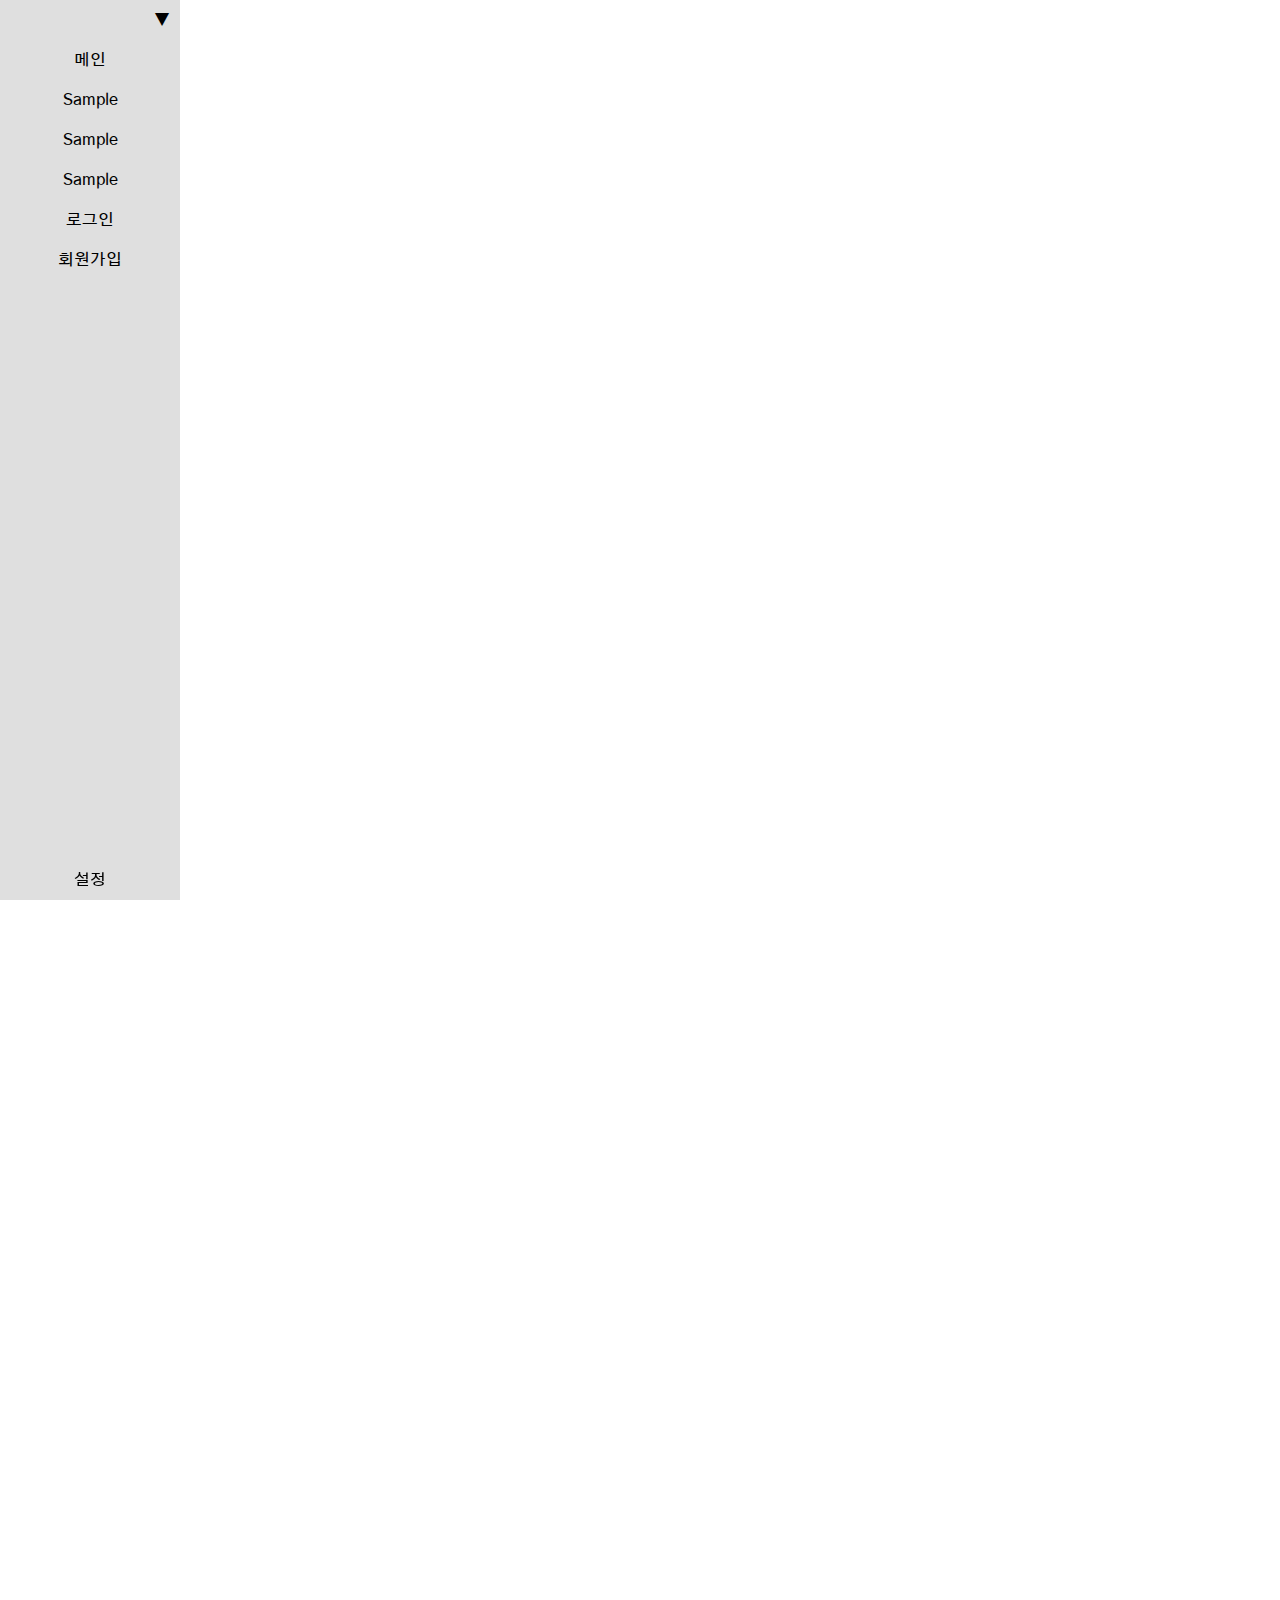
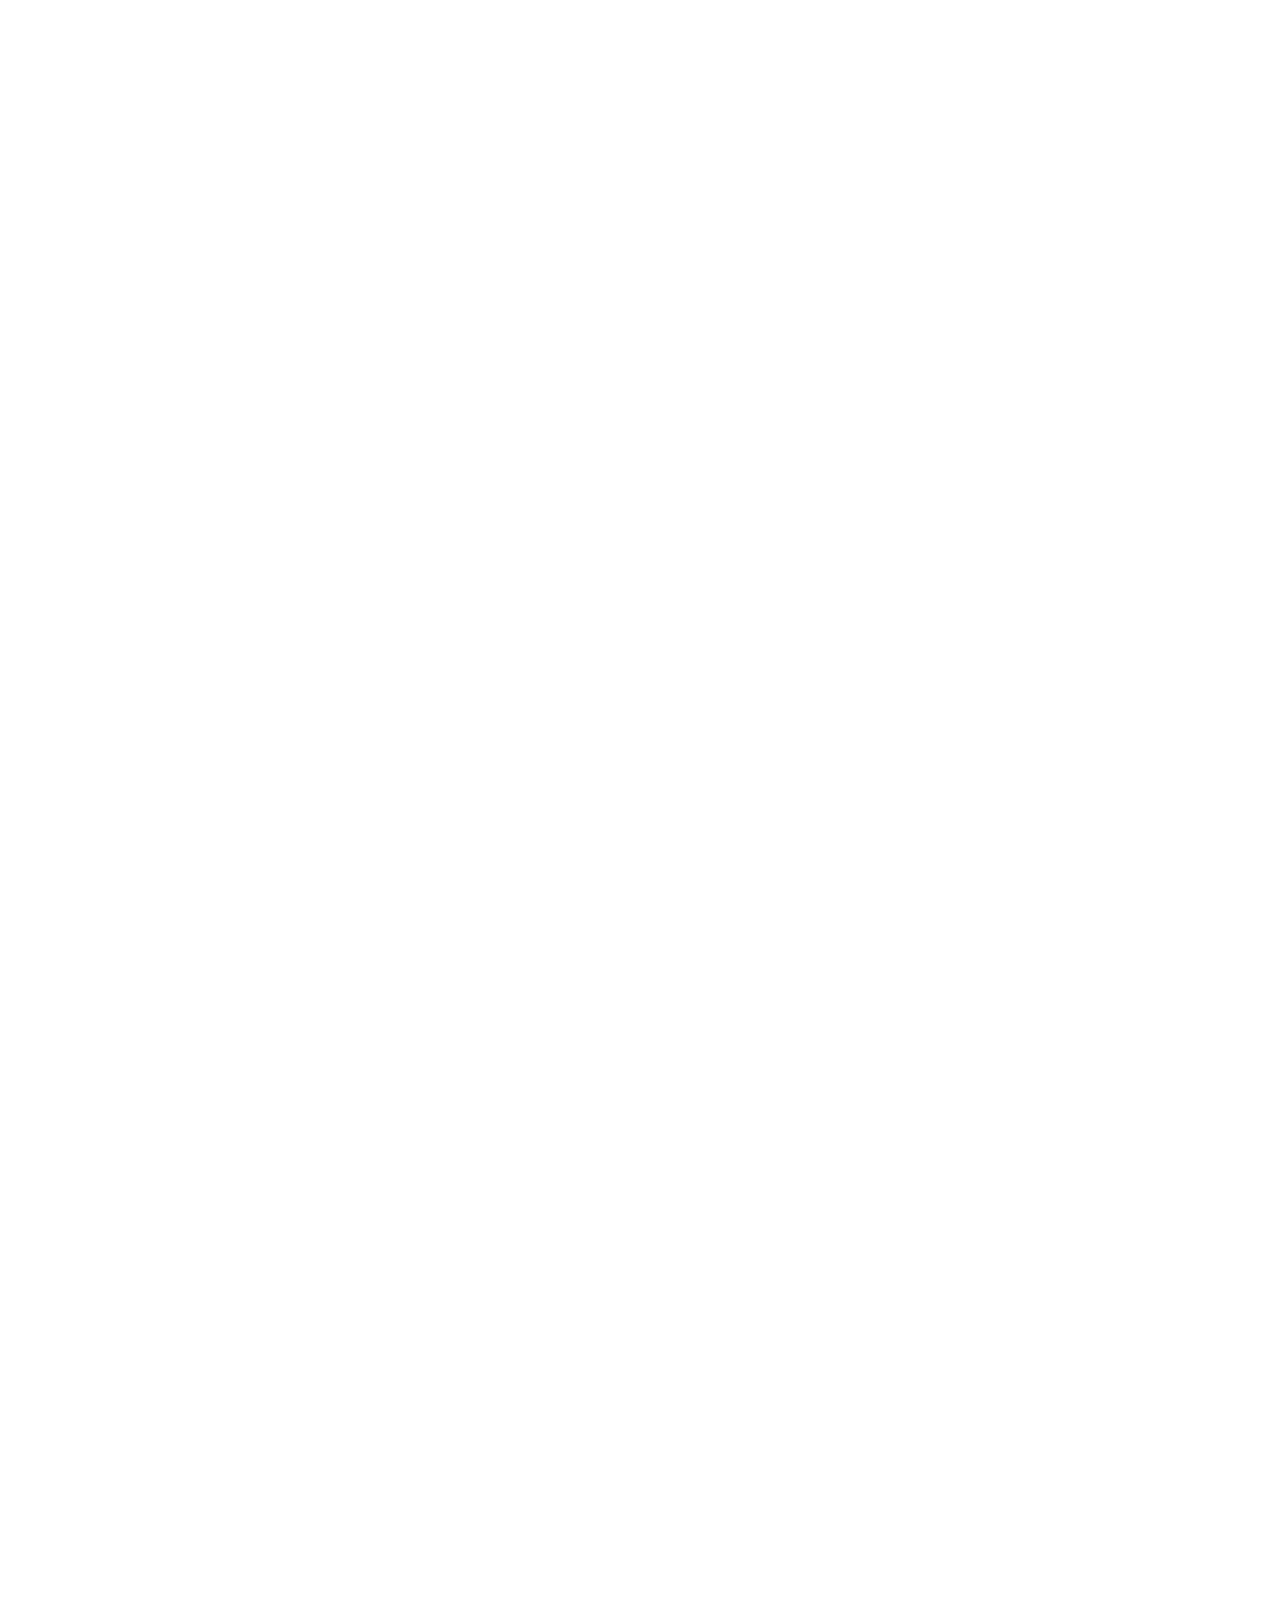
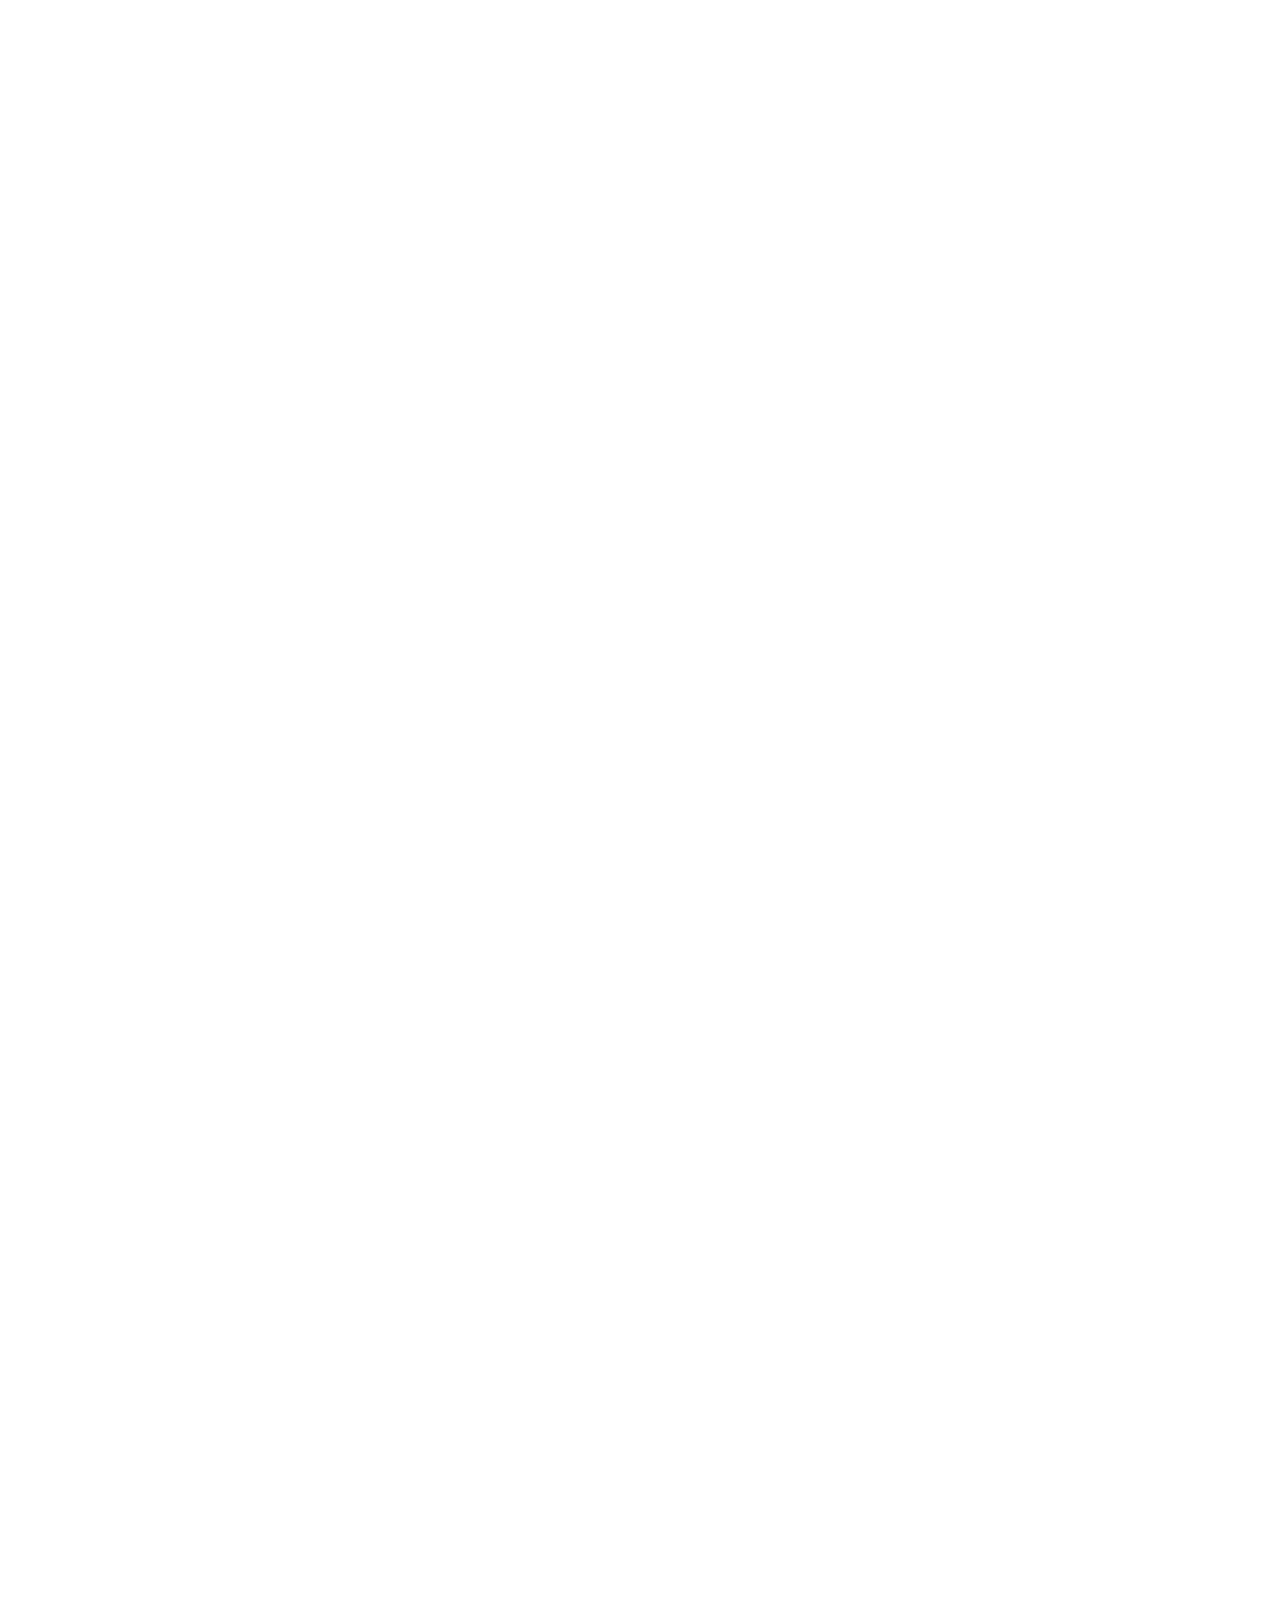
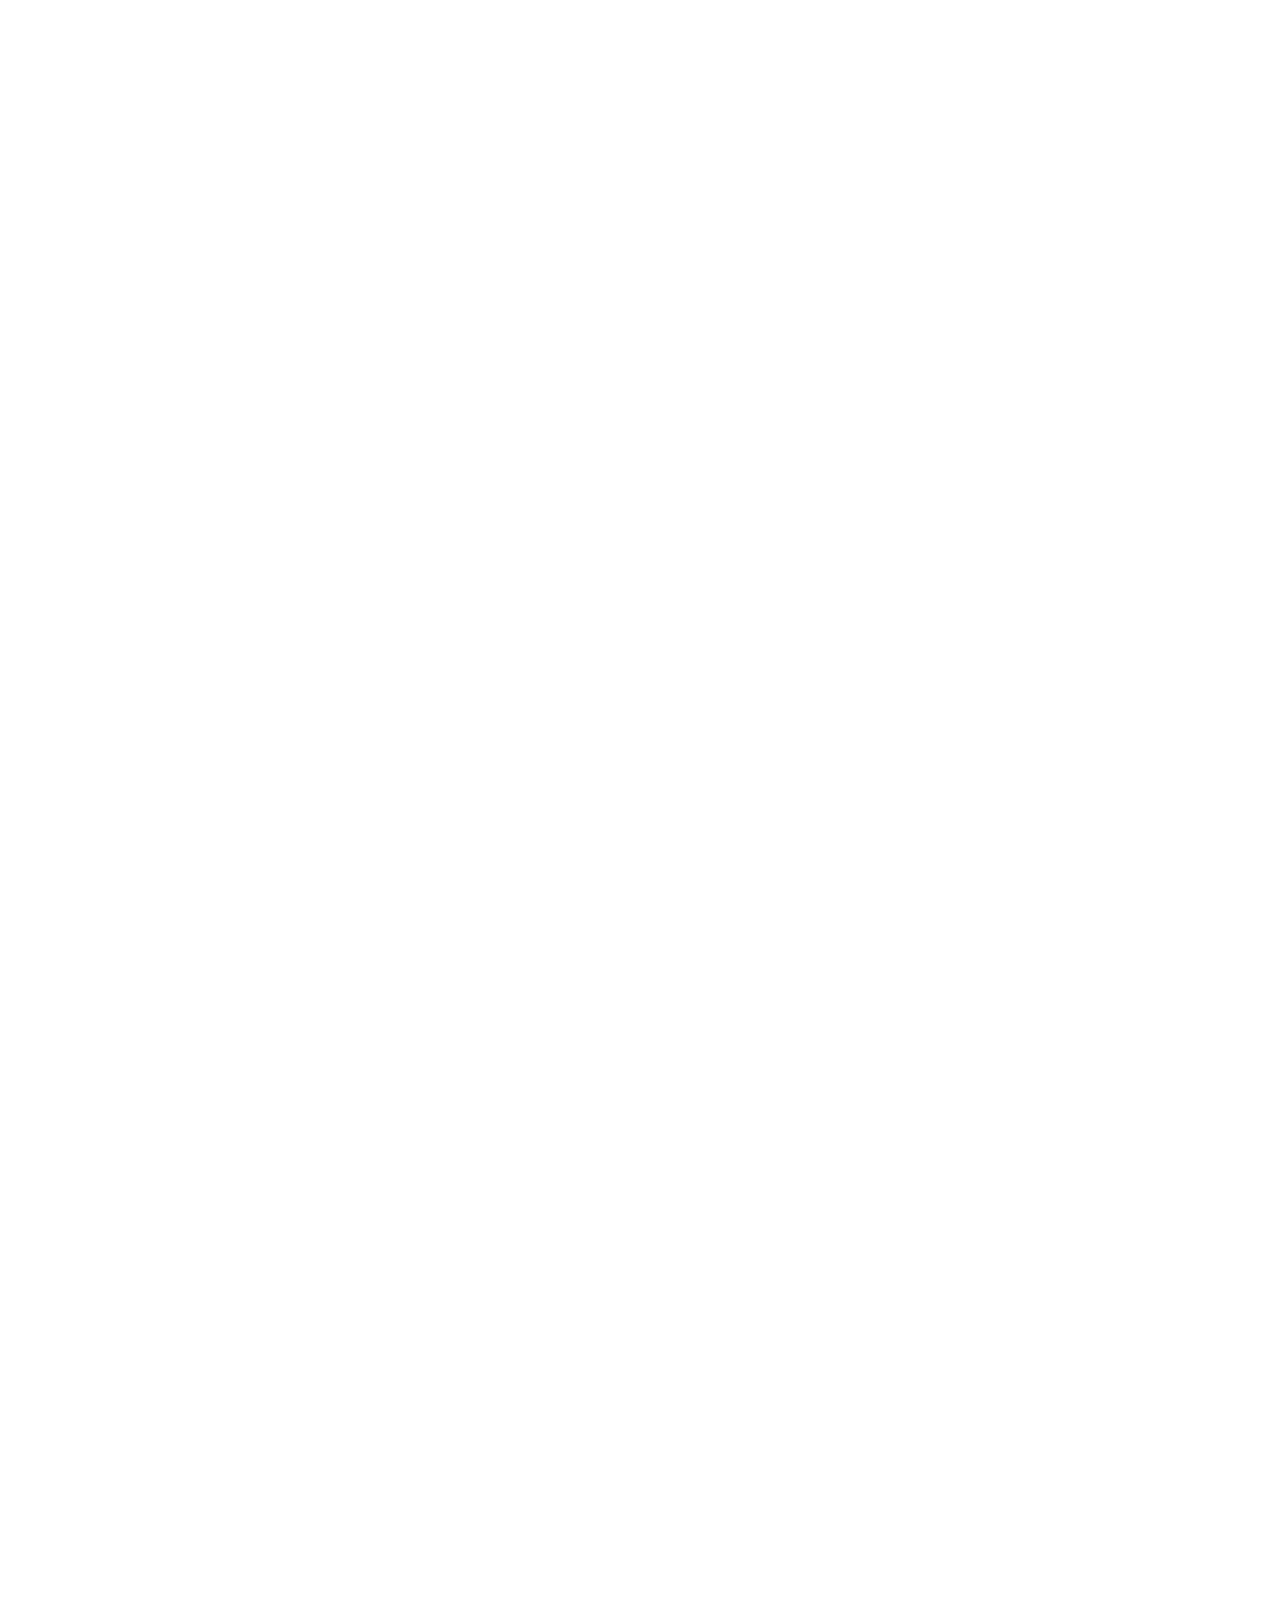
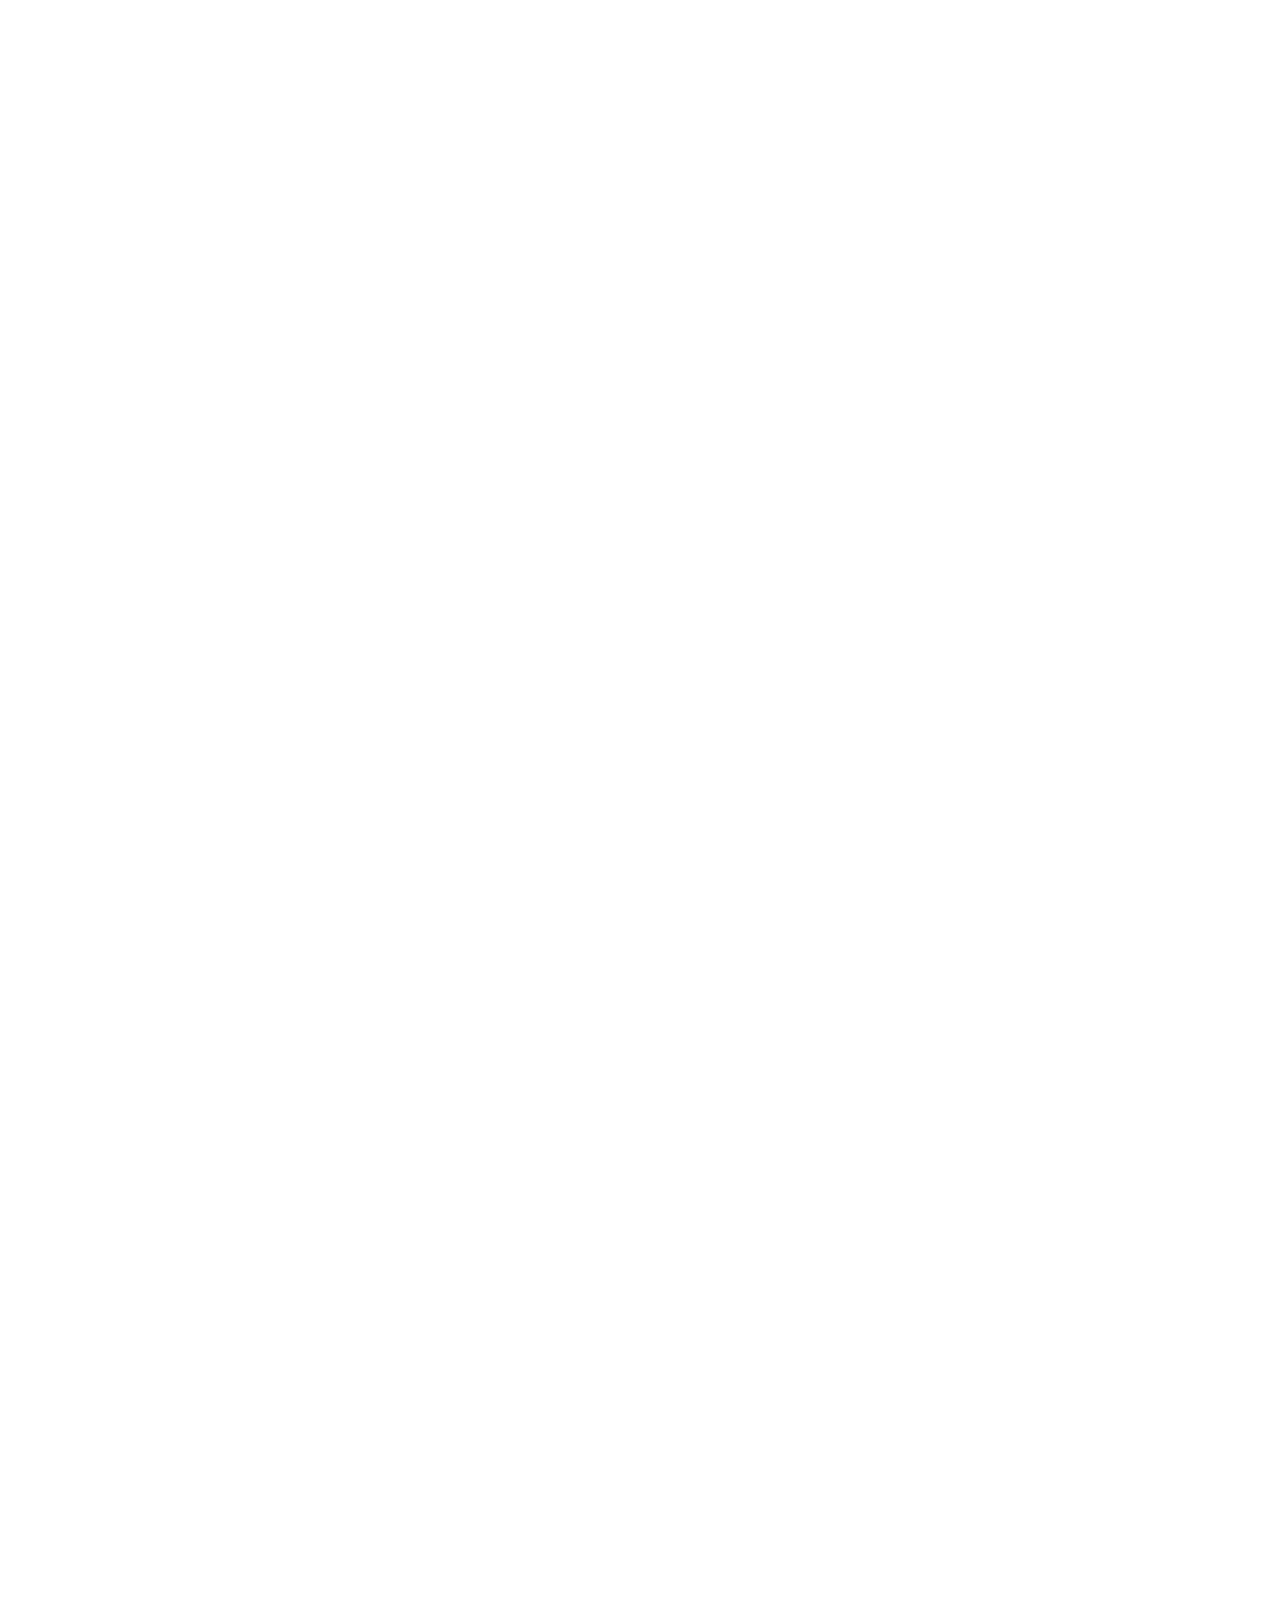
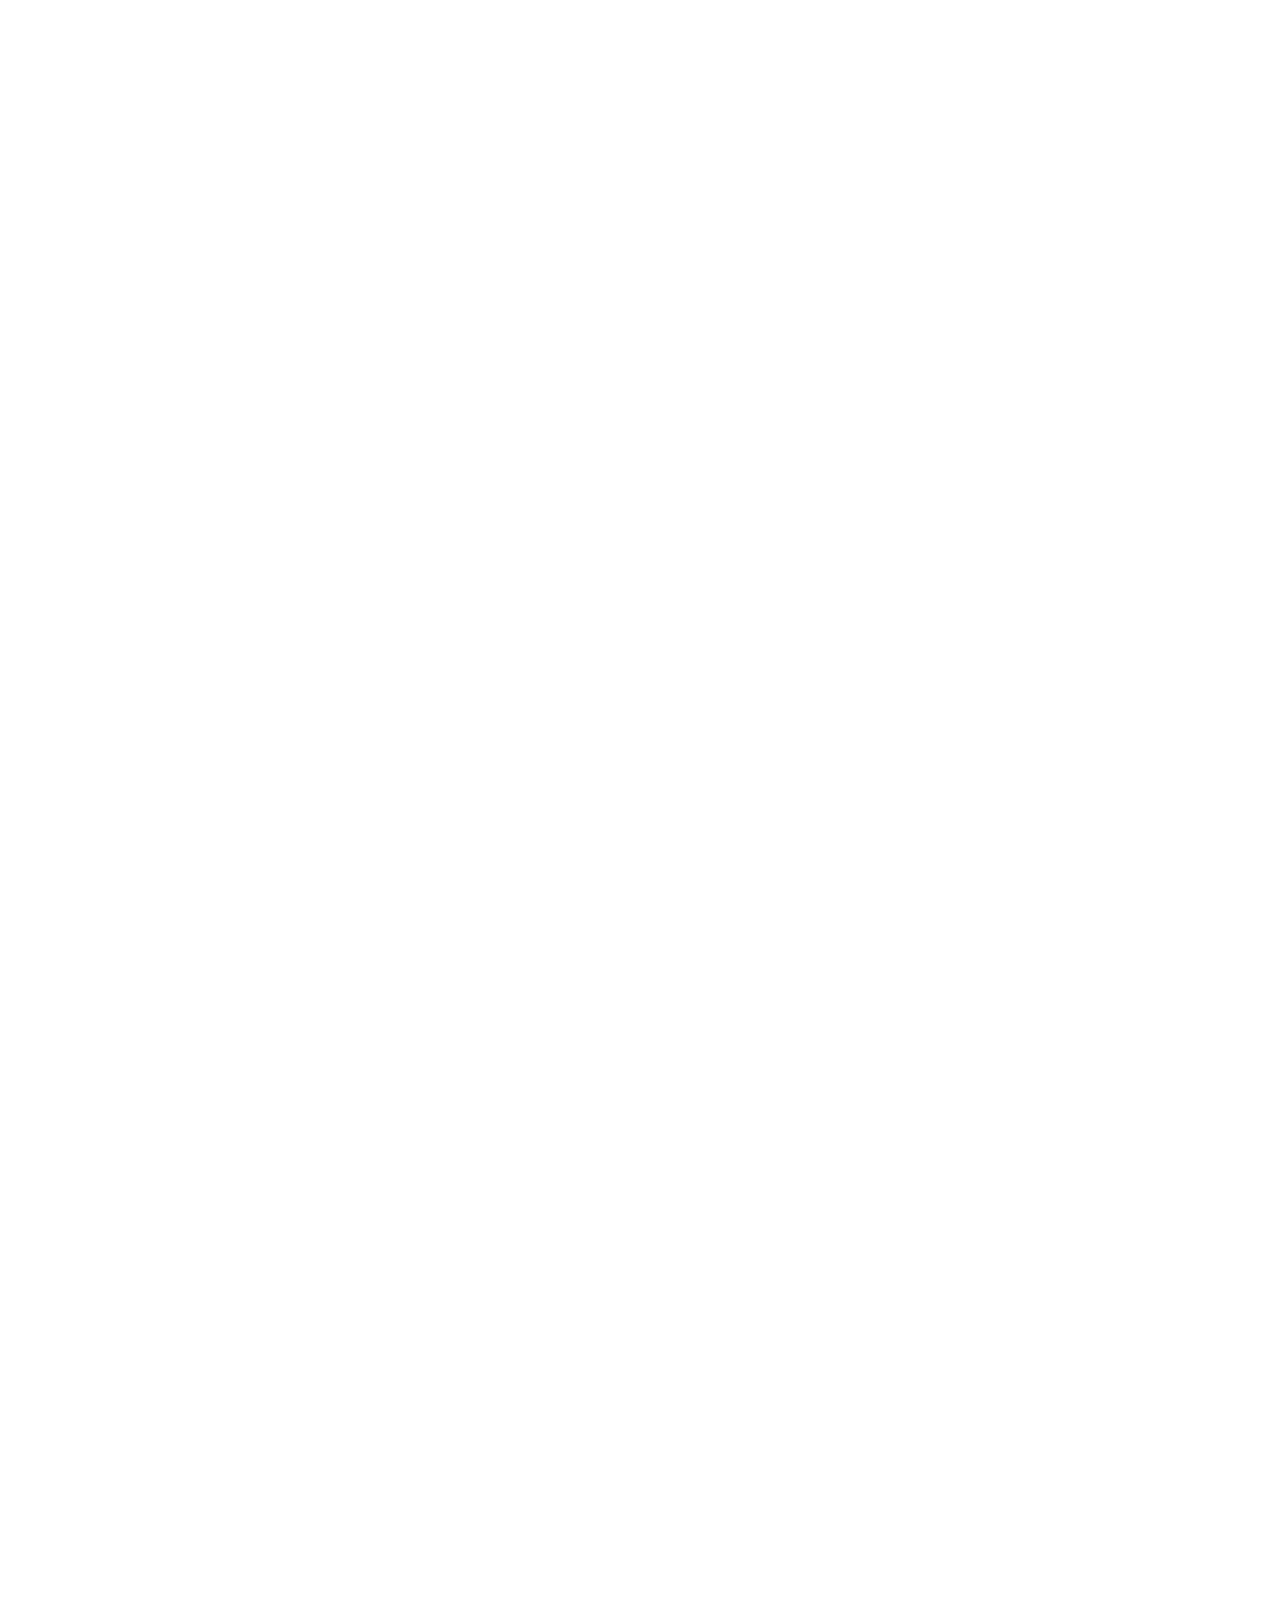
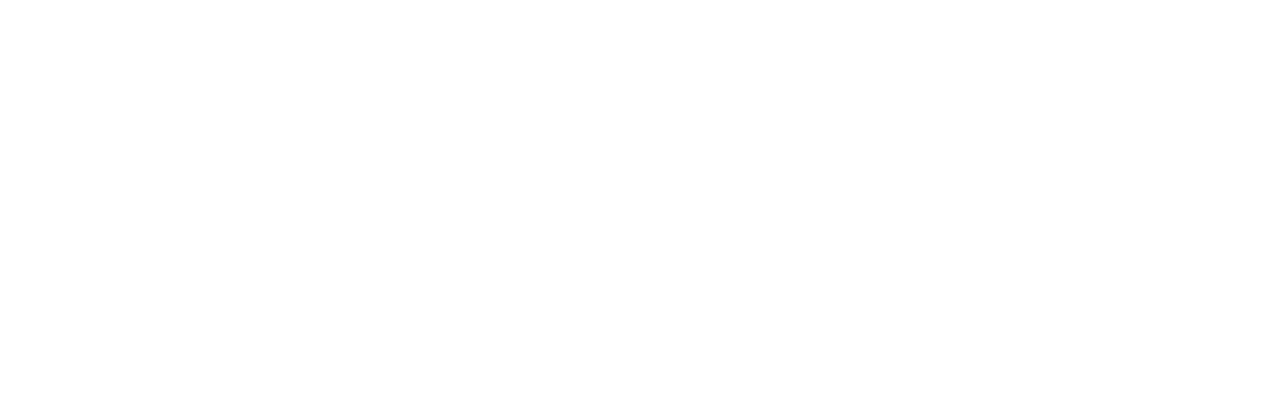
<file: index.html>
<!DOCTYPE html>
<html lang="en">
<head>
    <meta charset="UTF-8">
    <meta http-equiv="X-UA-Compatible" content="IE=edge">
    <meta name="viewport" content="width=device-width, initial-scale=1.0">
    <link rel="import" href="./side-bar.html">
    <link rel="stylesheet" href="index.css">

    <script src="//code.jquery.com/jquery-1.11.0.min.js"></script>
    <script type="text/javascript">   
    $(document).ready( function() {

    $("#headers").load("./side-bar.html");
    });</script> 
    <!--https://blog.naver.com/PostView.nhn?isHttpsRedirect=true&blogId=blacklish1&logNo=221017411129&parentCategoryNo=&categoryNo=27&viewDate=&isShowPopularPosts=true&from=search-->

    <title>SQUARE_PLAN-F</title>

</head>
<body>
    <div id="headers"></div>
    <div class="main">PLAN_F</div>
</body>
</html>
</file>
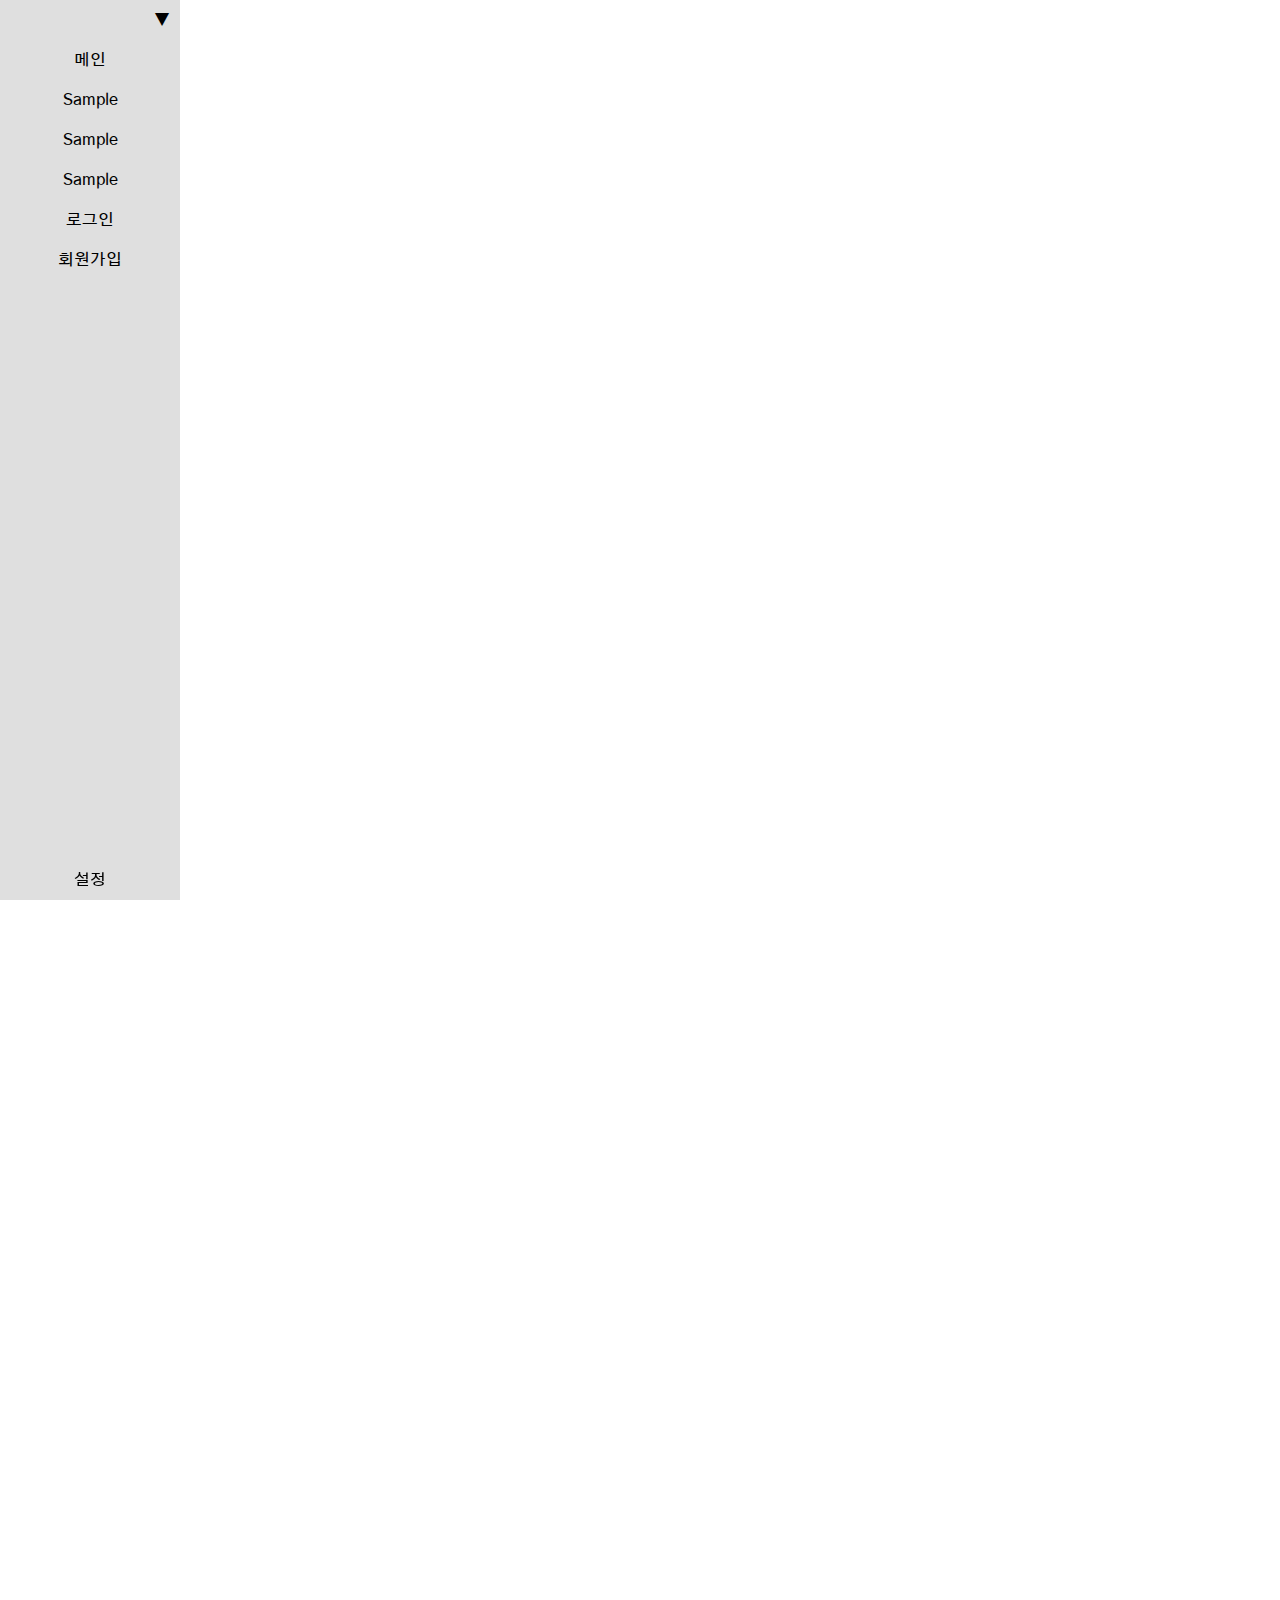
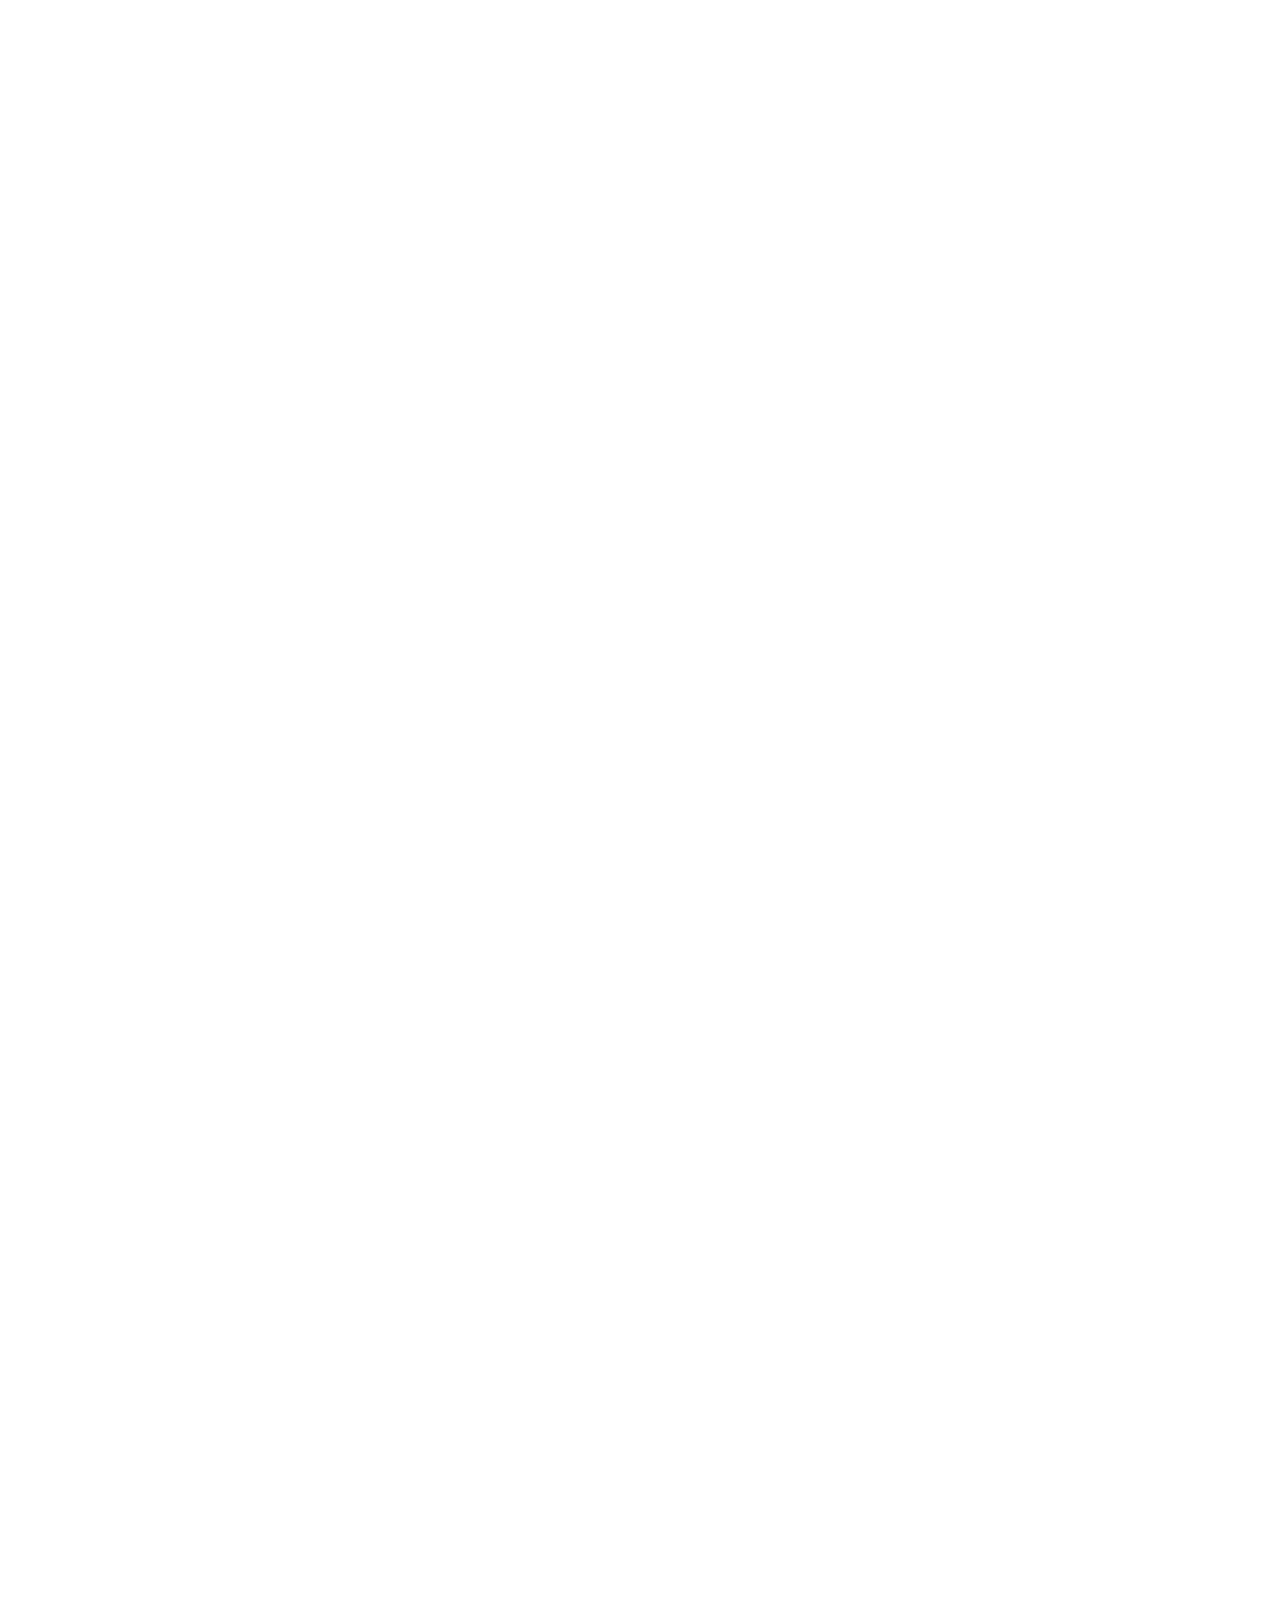
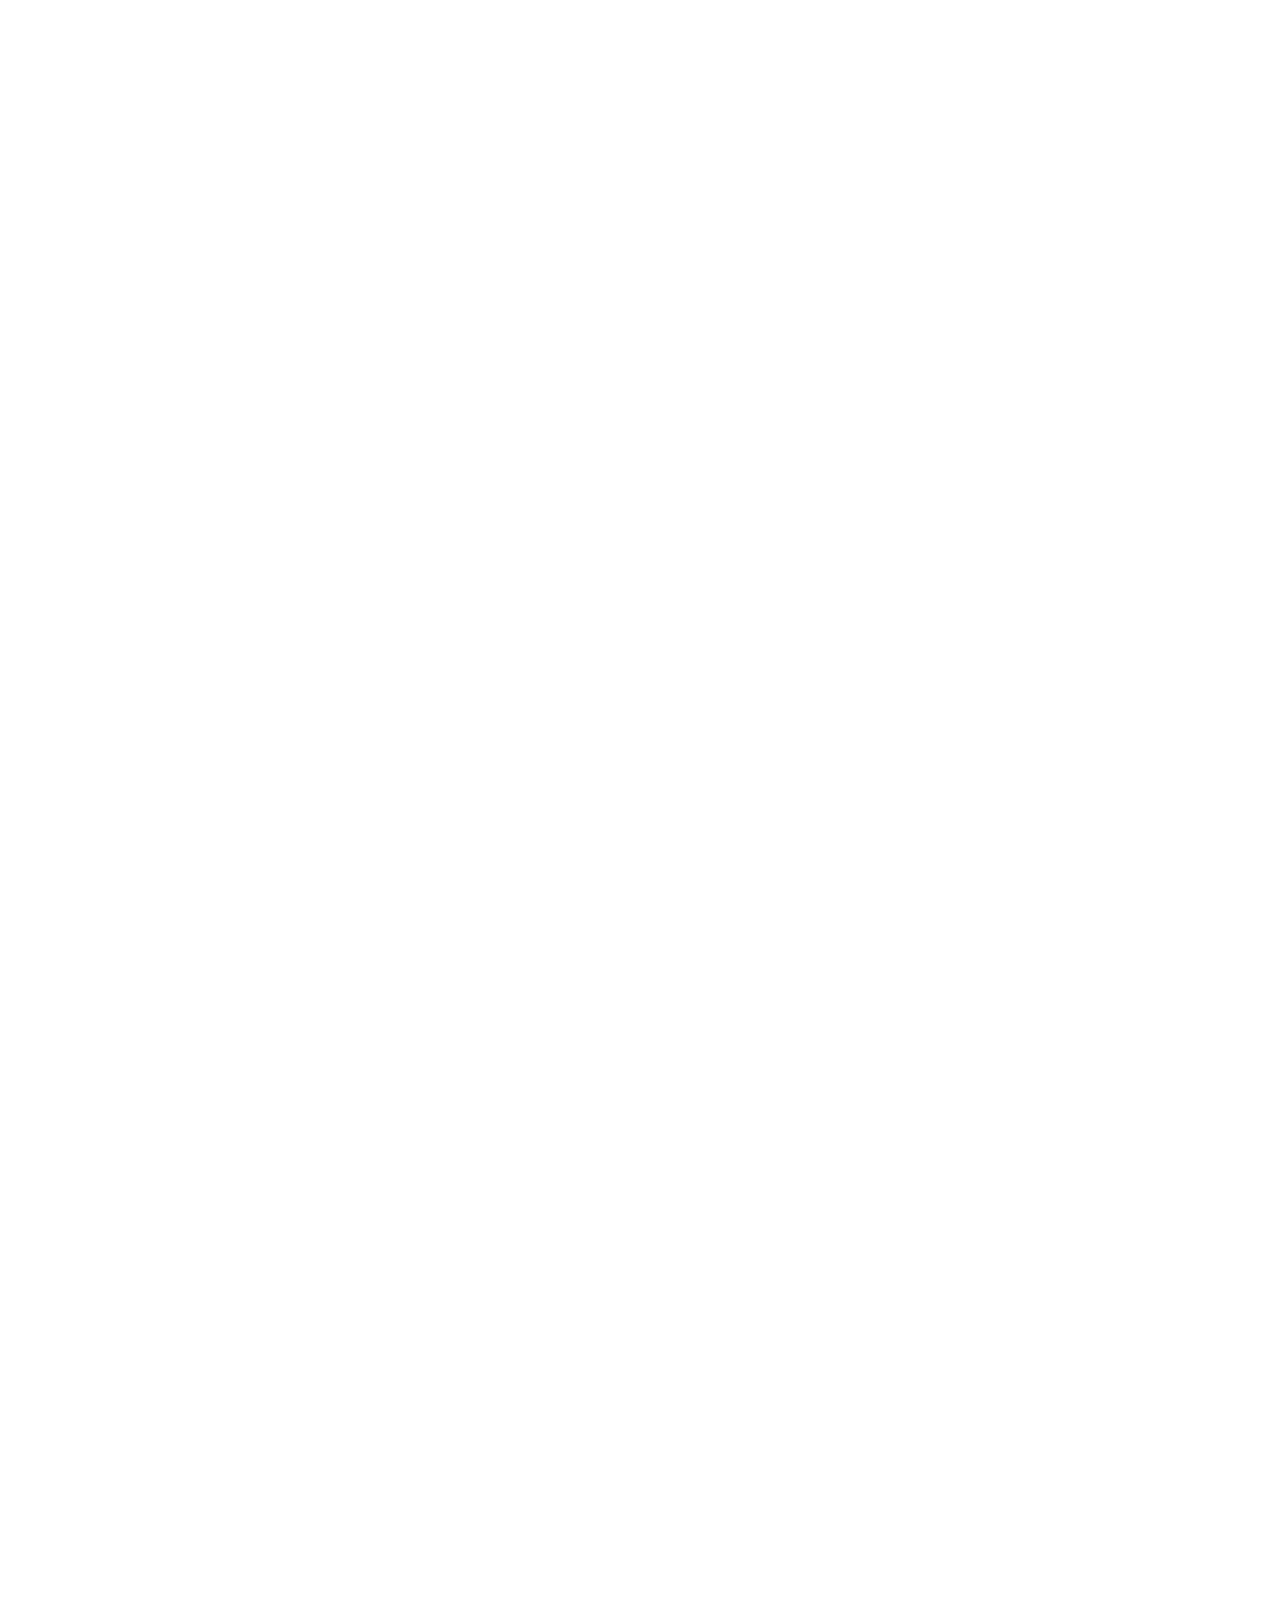
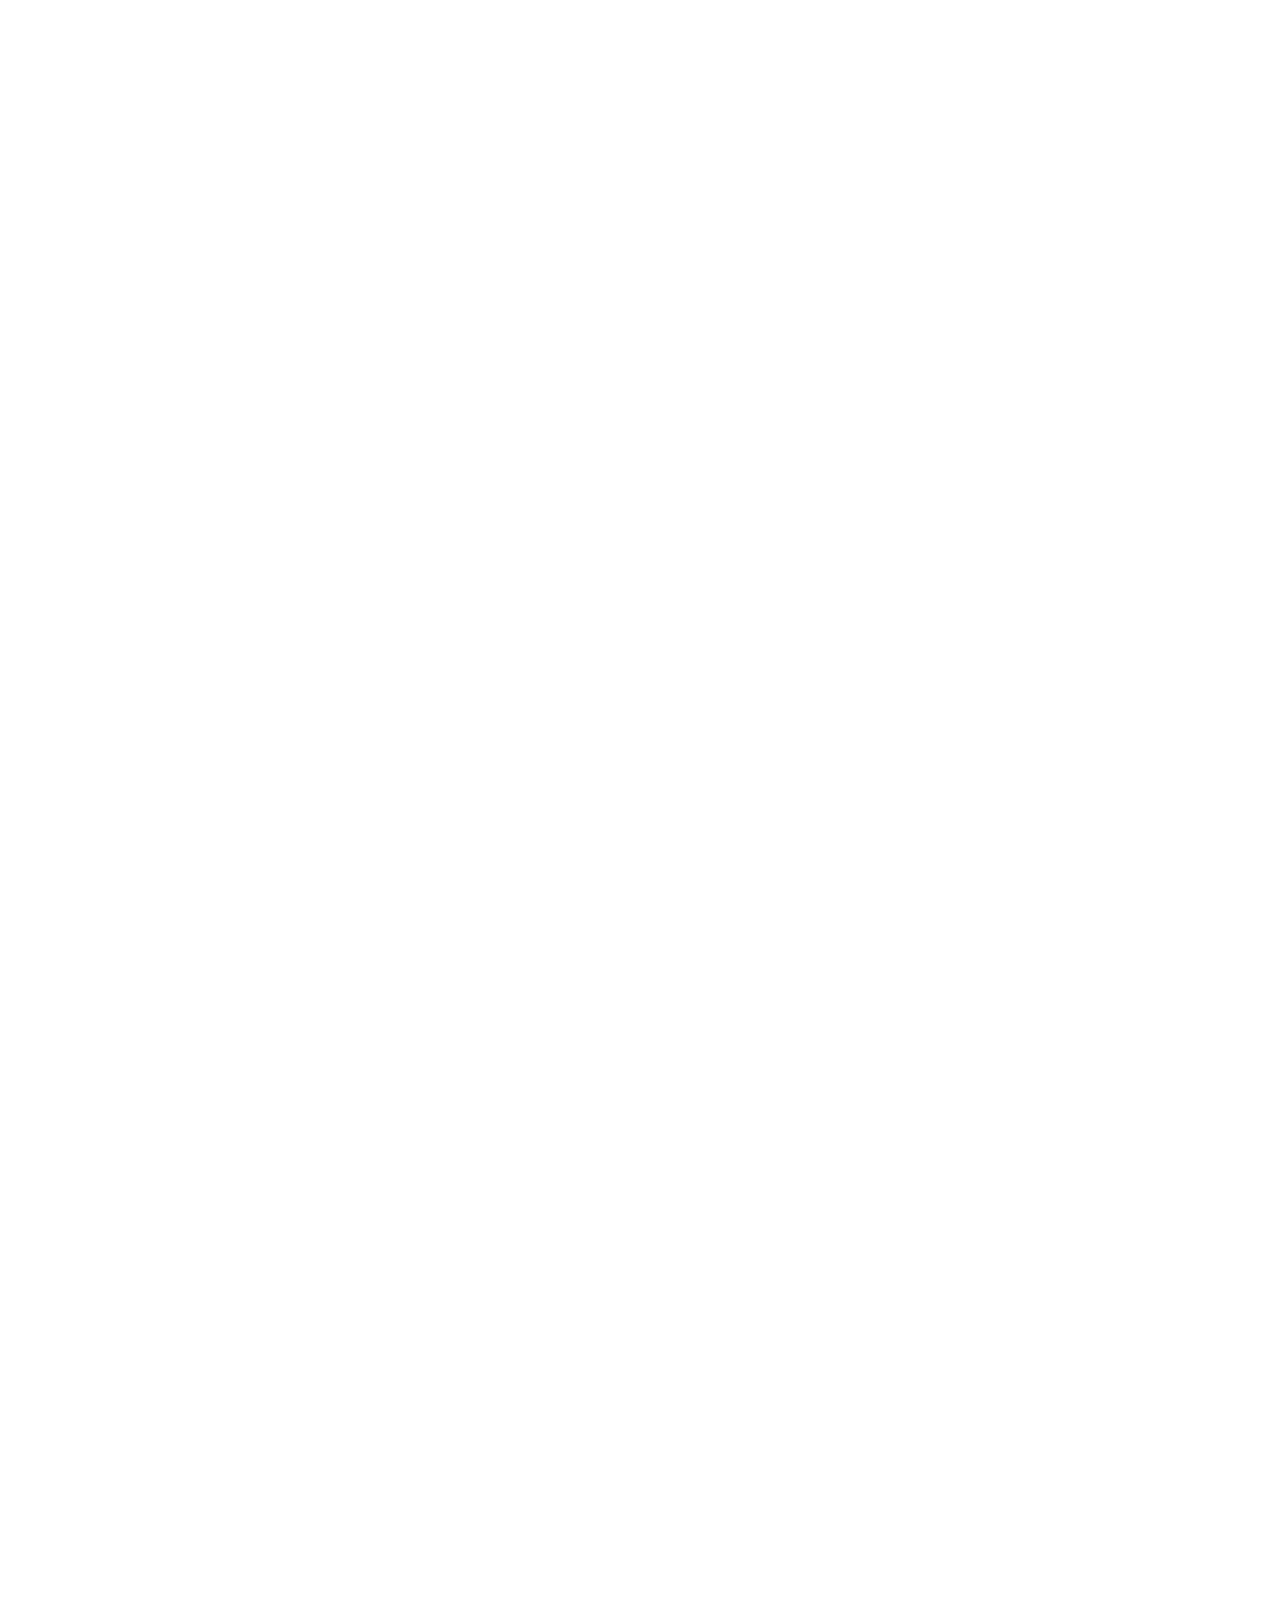
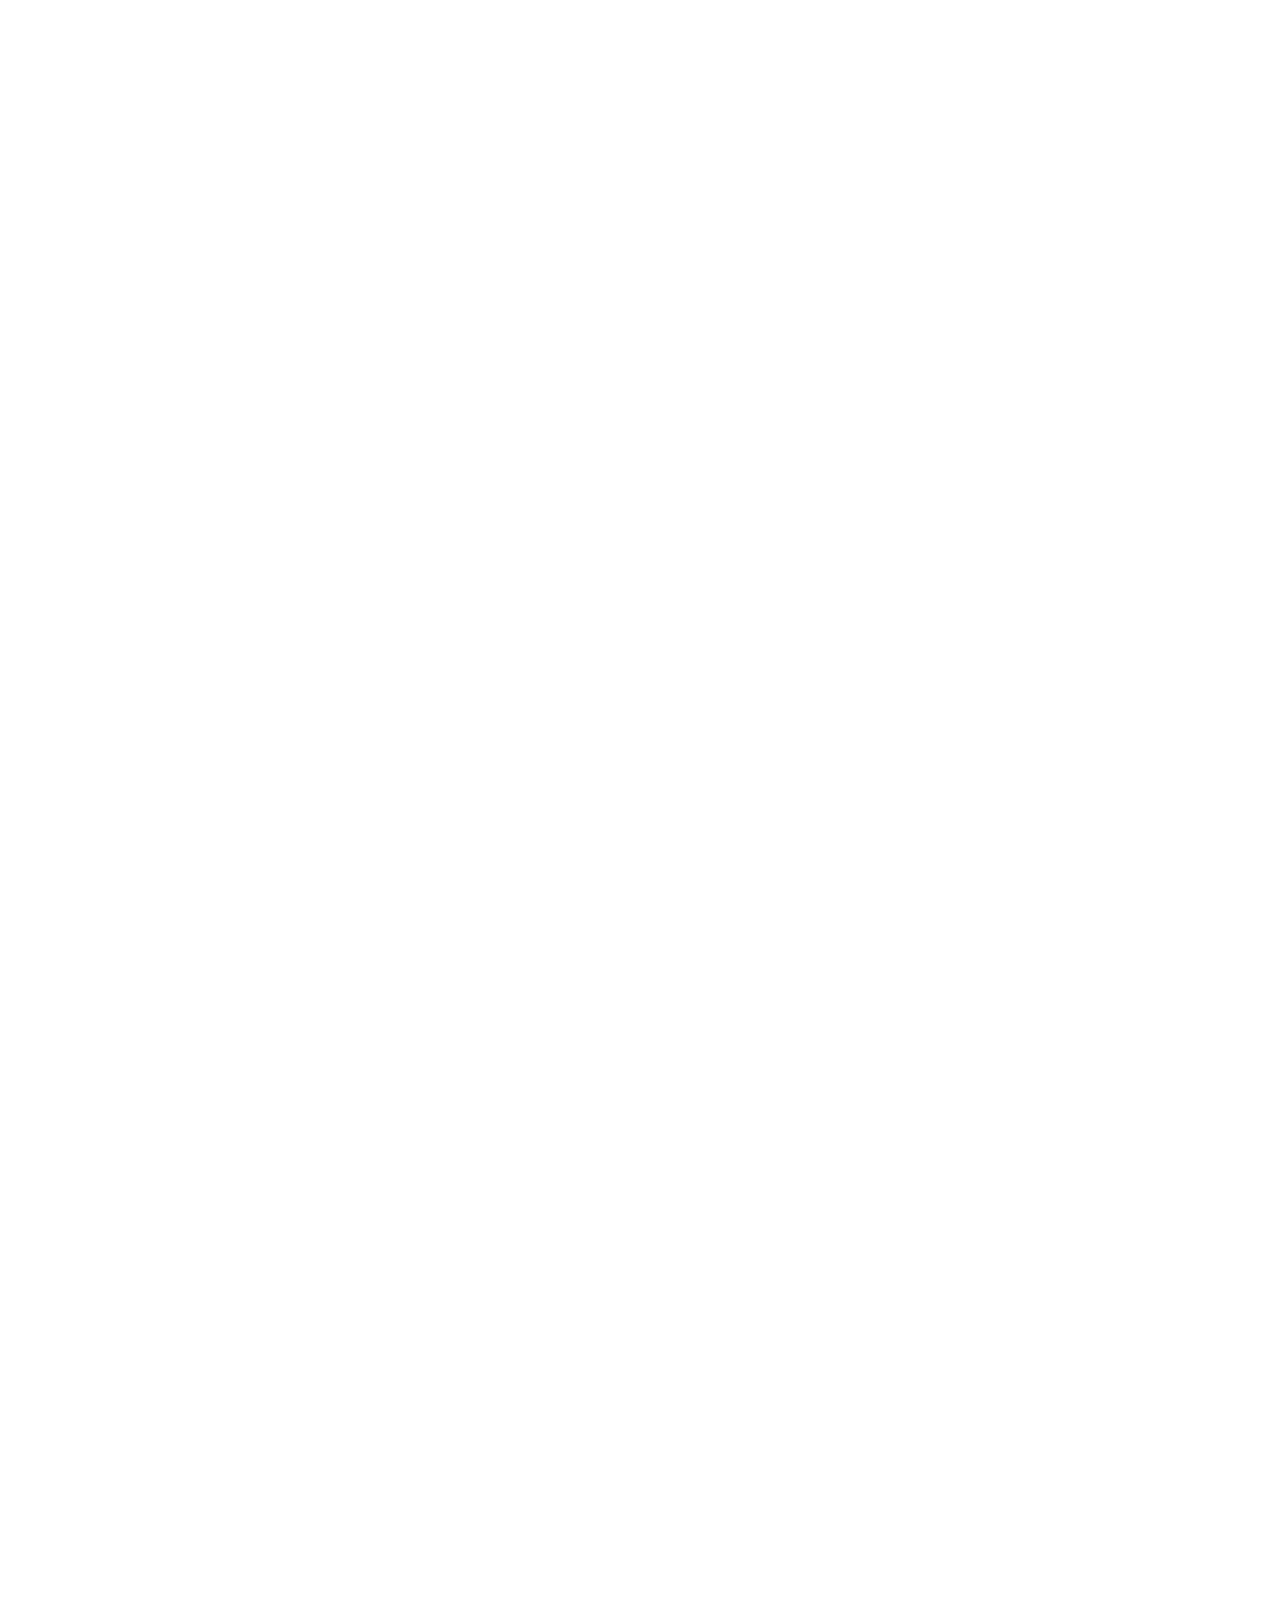
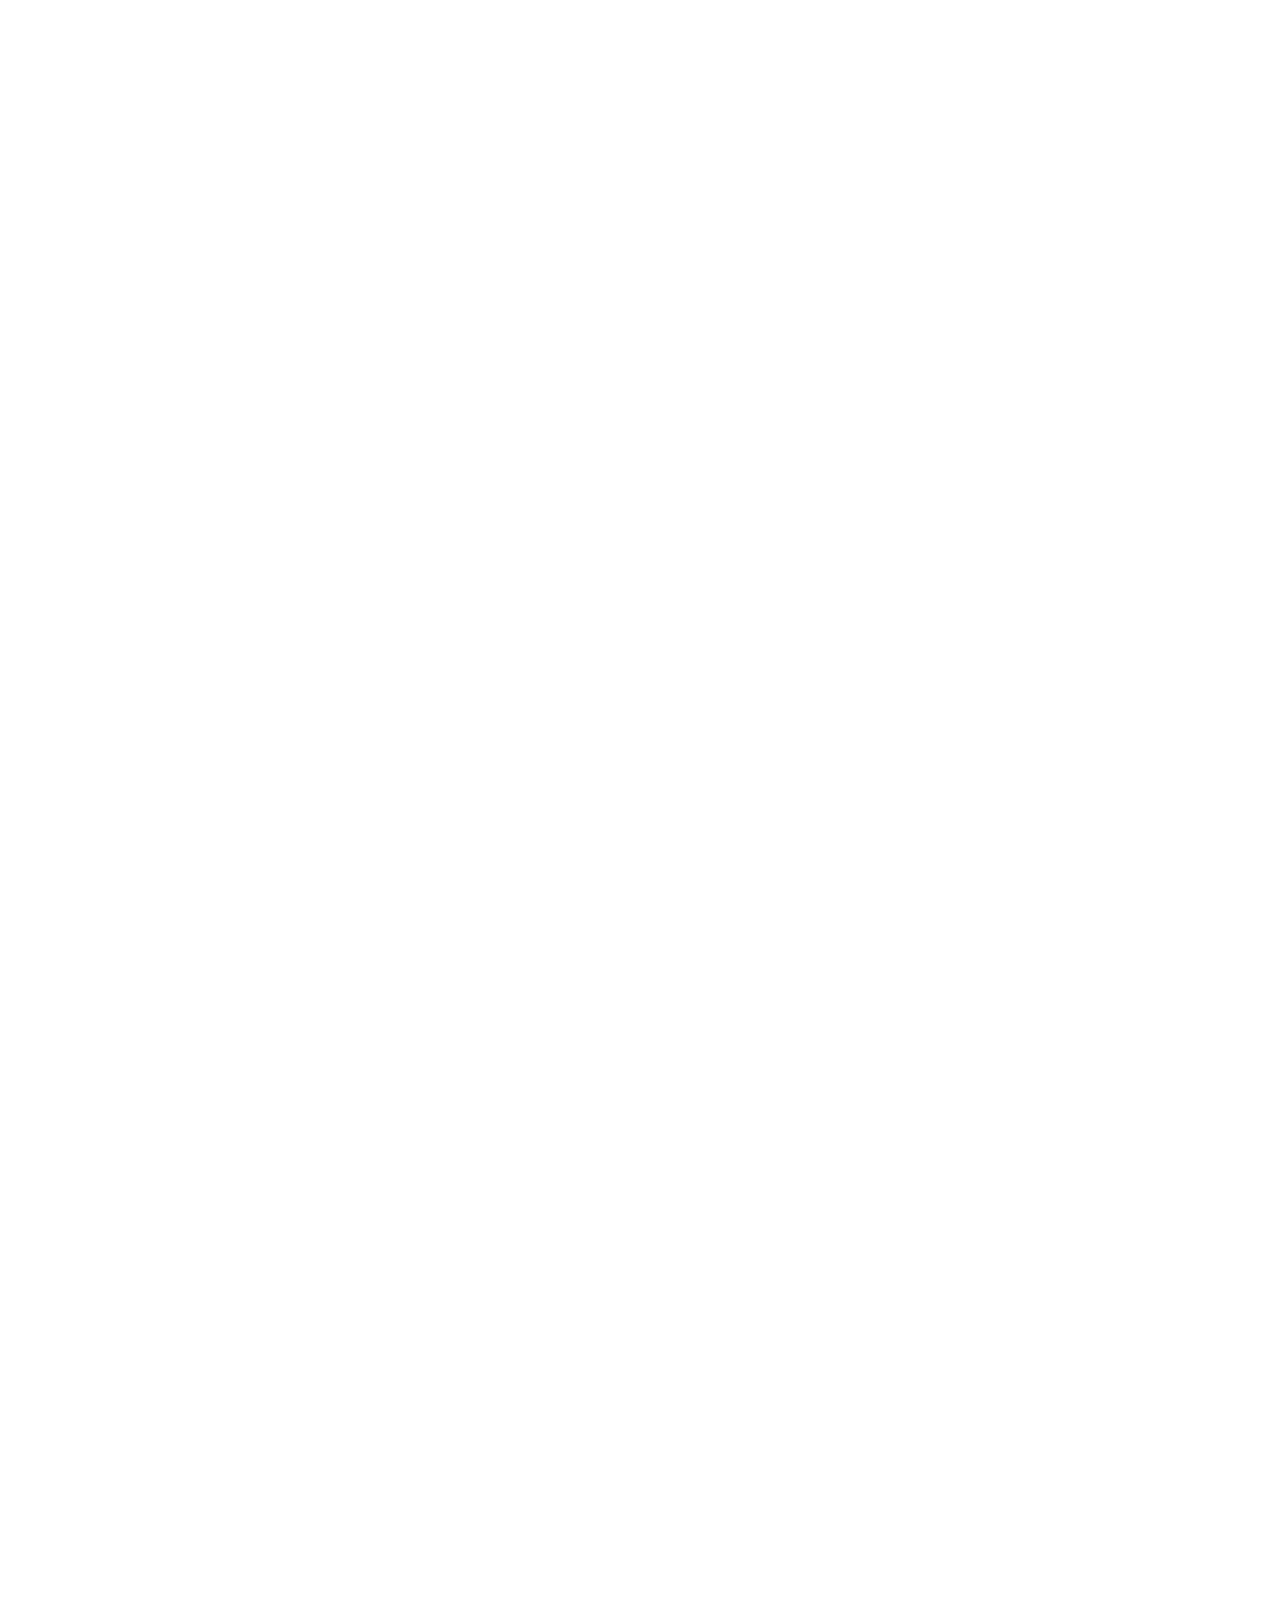
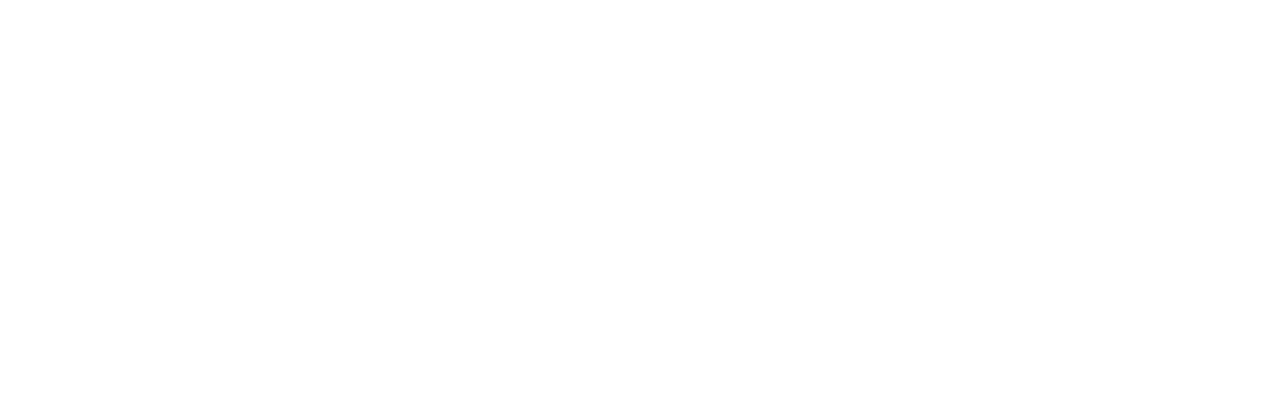
<file: side-bar.html>
<!DOCTYPE html>
<html lang="en">
<head>
    <meta charset="UTF-8">
    <meta http-equiv="X-UA-Compatible" content="IE=edge">
    <meta name="viewport" content="width=device-width, initial-scale=1.0">
    <link rel="stylesheet", href="./side-bar.css">
    <title>SQUARE_PLAN F</title>
</head>
<body>
    <div class="left-side-bar">
        <div class="status-ico">
            <span>▶</span>
            <span>▼</span>
        </div>

        <ul>
            <li>
                <a href="#">메인</a>
            </li>
            <li>
                <a href="#">Sample</a>
                <ul>
                    <li><a href="#">Sample</a></li>
                    <li><a href="#">Sample</a></li>
                    <li><a href="#">Sample</a></li>
                    <li><a href="#">Sample</a></li>
                    <li><a href="#">Sample</a></li>
                </ul>
            </li>
            <li>
                <a href="#">Sample</a>
                <ul>
                    <li><a href="#">Sample</a></li>
                    <li><a href="#">Sample</a></li>
                    <li><a href="#">Sample</a></li>
                    <li><a href="#">Sample</a></li>
                    <li><a href="#">Sample</a></li>
                </ul>
            </li>
            <li>
                <a href="#">Sample</a>
                <ul>
                    <li><a href="#">Sample</a></li>
                    <li><a href="#">Sample</a></li>
                    <li><a href="#">Sample</a></li>
                    <li><a href="#">Sample</a></li>
                    <li><a href="#">Sample</a></li>
                </ul>
            </li>
            <li>
                <a href="#">로그인</a>
            </li>
            <li>
                <a href="#">회원가입</a>
                <ul>
                    <li><a href="#">인플루언서 회원</a></li>
                    <li><a href="#">광고주 회원</a></li>
                </ul>
            </li>
            <li>　</li>
            <li id="option" style="margin-top: 300px;">
                <a href="#">설정</a>
            </li>
</body>
</html>
</file>
<file: index.css>
.main{
    margin-left: 30px;
    font-size: 20px;
}
</file>
<file: side-bar.css>
@import url('https://fonts.googleapis.com/css2?family=Gothic+A1:wght@100;200;300;400;500;600;700;800;900&display=swap');

body{
    font-family: 'Gothic A1', sans-serif;
}

body,
ul,
li {
    padding: 0;
    margin: 0;
    list-style: none;
}

li{
    font-weight: 500;
}

a {
    color: inherit;
    text-decoration: none;
}

.left-side-bar > ul ul {
    display: none;
    position: absolute;
    top: 0;
    left: 100%;
    background-color: #dfdfdf;
}

body {
    height: 10000px;
}

.left-side-bar {
    background-color: #dfdfdf;
    height: 100%;
    width: 180px;
    position: fixed;
    left: -155px;
    transition: left .3s;
}

.left-side-bar > .status-ico {
    text-align: right;
    padding: 10px;
}

.left-side-bar > ul li {
    position: relative;
}

.left-side-bar ul {
    font-weight: bold;
    text-align: center;
    padding: 0;
}

.left-side-bar ul > li > a {
    display: block;
    padding: 10px;
    white-space: nowrap;
}

.left-side-bar:hover {
    left: 0;
}

.left-side-bar ul > li:hover ul {
    display: block;
}

.left-side-bar ul > li:hover > a {
    color: white;
    background-color: black;
}

.left-side-bar > .status-ico > span:last-child {
    display: none;
}

.left-side-bar:hover > .status-ico > span:last-child {
    display: block;
}

.left-side-bar:hover > .status-ico > span:first-child {
    display: none;
}


/* 아래서부터 옵션*/
#option {
    position: fixed; bottom: 0; width: 180px; 
}
</file>
